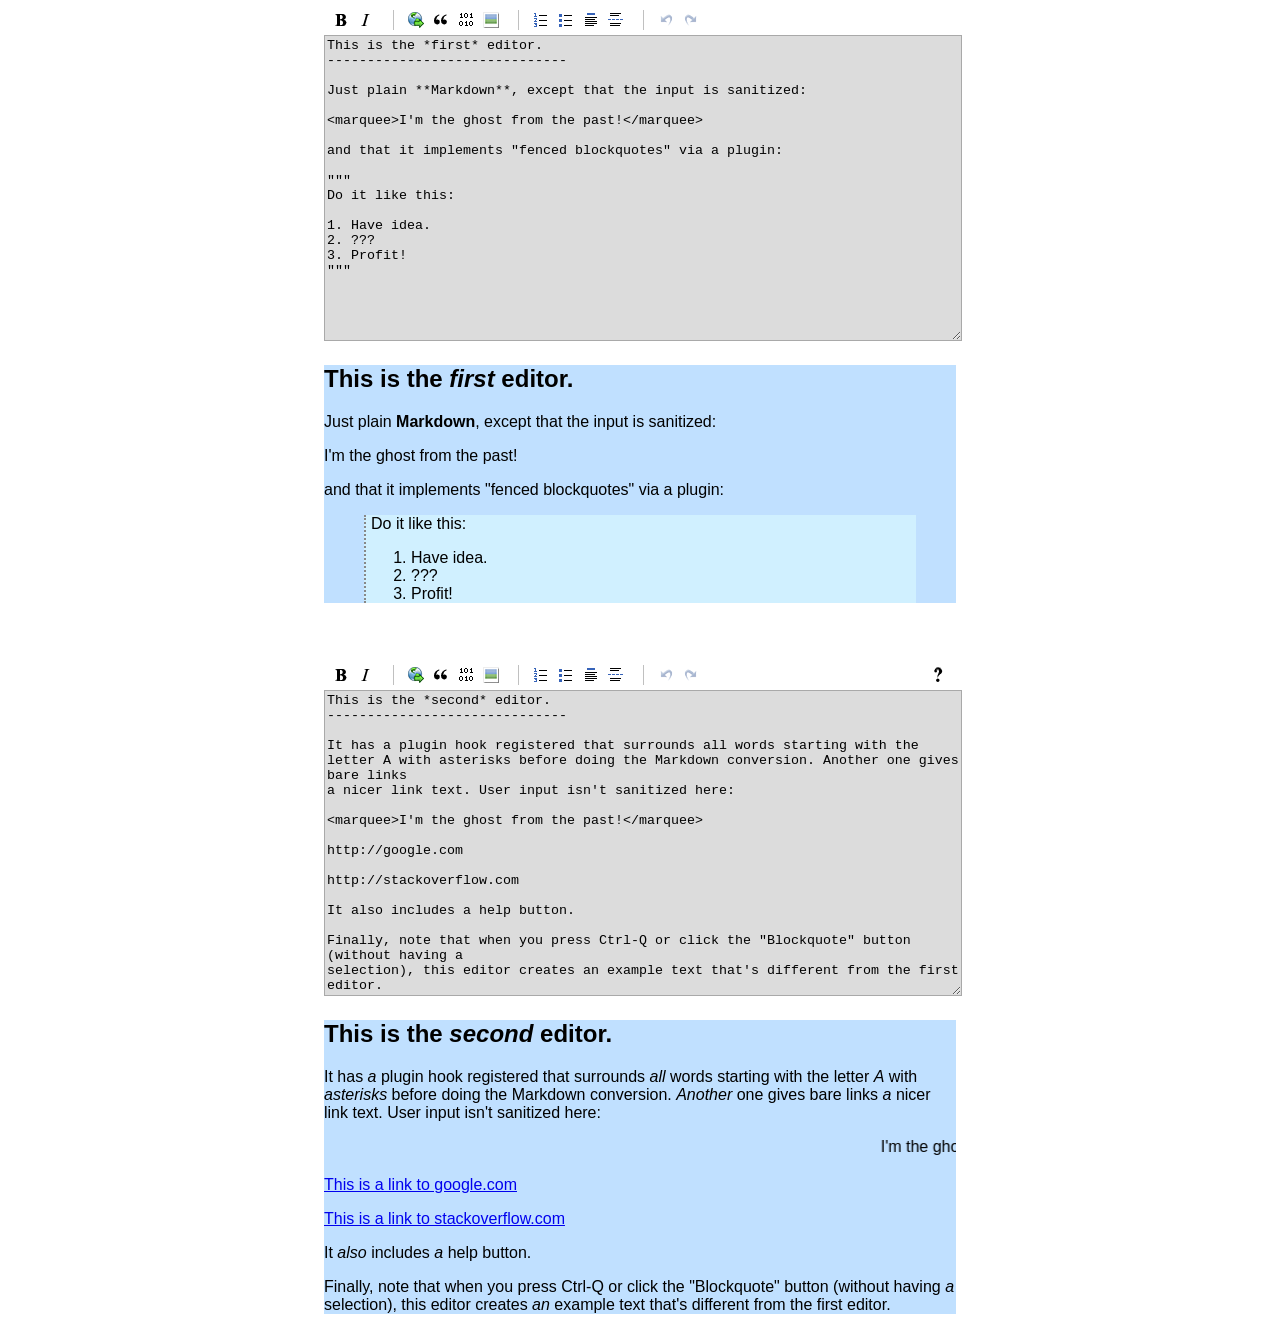
<file: static/pagedown/demo/browser/demo.html>
<!DOCTYPE html>

<html>

    <head>
        <title>PageDown Demo Page</title>
        
        <link rel="stylesheet" type="text/css" href="demo.css" />
        
        <script type="text/javascript" src="../../Markdown.Converter.js"></script>
        <script type="text/javascript" src="../../Markdown.Sanitizer.js"></script>
        <script type="text/javascript" src="../../Markdown.Editor.js"></script>
    </head>
    
    <body>
        <div class="wmd-panel">
            <div id="wmd-button-bar"></div>
            <textarea class="wmd-input" id="wmd-input">
This is the *first* editor.
------------------------------

Just plain **Markdown**, except that the input is sanitized:

<marquee>I'm the ghost from the past!</marquee>

and that it implements "fenced blockquotes" via a plugin:

"""
Do it like this:

1. Have idea.
2. ???
3. Profit!
"""
</textarea>
        </div>
        <div id="wmd-preview" class="wmd-panel wmd-preview"></div>
        
        <br /> <br />
        
        <div class="wmd-panel">
            <div id="wmd-button-bar-second"></div>
            <textarea class="wmd-input" id="wmd-input-second">
This is the *second* editor.
------------------------------

It has a plugin hook registered that surrounds all words starting with the
letter A with asterisks before doing the Markdown conversion. Another one gives bare links
a nicer link text. User input isn't sanitized here:

<marquee>I'm the ghost from the past!</marquee>

http://google.com

http://stackoverflow.com

It also includes a help button.

Finally, note that when you press Ctrl-Q or click the "Blockquote" button (without having a
selection), this editor creates an example text that's different from the first editor.
</textarea>
        </div>
        <div id="wmd-preview-second" class="wmd-panel wmd-preview"></div>


        <script type="text/javascript">
            (function () {
                var converter1 = Markdown.getSanitizingConverter();
                
                converter1.hooks.chain("preBlockGamut", function (text, rbg) {
                    return text.replace(/^ {0,3}""" *\n((?:.*?\n)+?) {0,3}""" *$/gm, function (whole, inner) {
                        return "<blockquote>" + rbg(inner) + "</blockquote>\n";
                    });
                });
                
                var editor1 = new Markdown.Editor(converter1);
                
                editor1.run();
                
                var converter2 = new Markdown.Converter();

                converter2.hooks.chain("preConversion", function (text) {
                    return text.replace(/\b(a\w*)/gi, "*$1*");
                });

                converter2.hooks.chain("plainLinkText", function (url) {
                    return "This is a link to " + url.replace(/^https?:\/\//, "");
                });
                
                var help = function () { alert("Do you need help?"); }
                var options = {
                    helpButton: { handler: help },
                    strings: { quoteexample: "whatever you're quoting, put it right here" }
                };
                var editor2 = new Markdown.Editor(converter2, "-second", options);
                
                editor2.run();
            })();
        </script>
    </body>
</html>
</file>
<file: static/pagedown/demo/browser/demo.css>
body 
{ 
	background-color: White;
    font-family: sans-serif;
}

blockquote {
	border-left: 2px dotted #888;
	padding-left: 5px;
	background: #d0f0ff;
}

.wmd-panel
{
	margin-left: 25%;
	margin-right: 25%;
	width: 50%;
	min-width: 500px;
}

.wmd-button-bar 
{
	width: 100%;
	background-color: Silver; 
}

.wmd-input 
{ 
	height: 300px;
	width: 100%;
	background-color: Gainsboro;
	border: 1px solid DarkGray;
}

.wmd-preview 
{ 
	background-color: #c0e0ff; 
}

.wmd-button-row 
{
	position: relative; 
	margin-left: 5px;
	margin-right: 5px;
	margin-bottom: 5px;
	margin-top: 10px;
	padding: 0px;  
	height: 20px;
}

.wmd-spacer
{
	width: 1px; 
	height: 20px; 
	margin-left: 14px;
	
	position: absolute;
	background-color: Silver;
	display: inline-block; 
	list-style: none;
}

.wmd-button {
    width: 20px;
    height: 20px;
    padding-left: 2px;
    padding-right: 3px;
    position: absolute;
    display: inline-block;
    list-style: none;
    cursor: pointer;
}

.wmd-button > span {
    background-image: url(../../wmd-buttons.png);
    background-repeat: no-repeat;
    background-position: 0px 0px;
    width: 20px;
    height: 20px;
    display: inline-block;
}

.wmd-spacer1
{
    left: 50px;
}
.wmd-spacer2
{
    left: 175px;
}
.wmd-spacer3
{
    left: 300px;
}




.wmd-prompt-background
{
	background-color: Black;
}

.wmd-prompt-dialog
{
	border: 1px solid #999999;
	background-color: #F5F5F5;
}

.wmd-prompt-dialog > div {
	font-size: 0.8em;
	font-family: arial, helvetica, sans-serif;
}


.wmd-prompt-dialog > form > input[type="text"] {
	border: 1px solid #999999;
	color: black;
}

.wmd-prompt-dialog > form > input[type="button"]{
	border: 1px solid #888888;
	font-family: trebuchet MS, helvetica, sans-serif;
	font-size: 0.8em;
	font-weight: bold;
}
</file>
